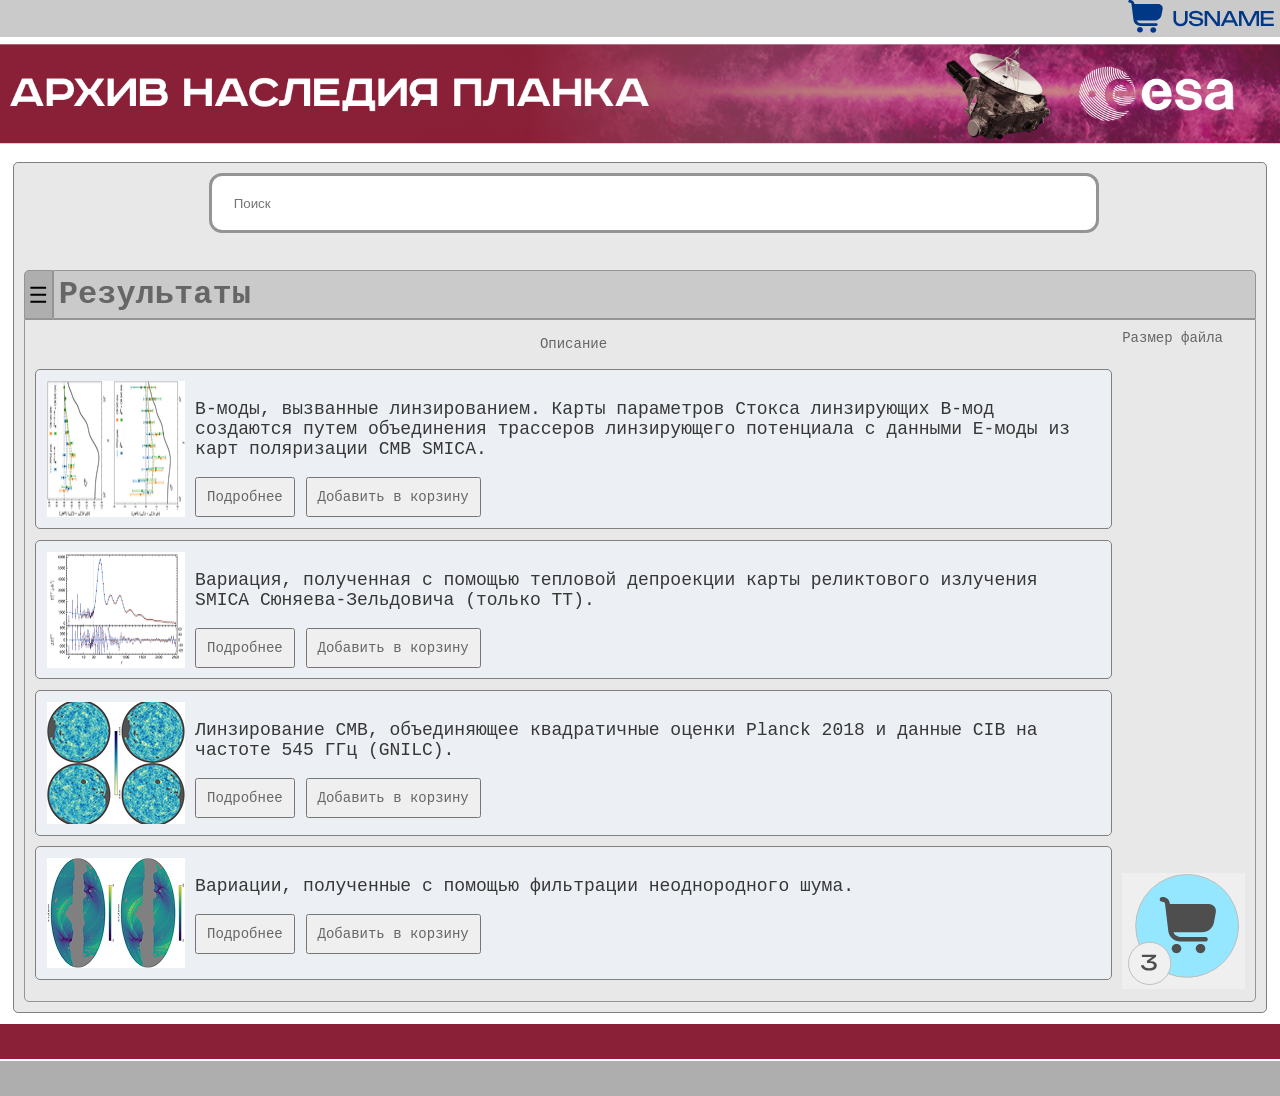
<file: 1.html>
<!DOCTYPE html>
<html>
    <head>
        <meta charset="UTF-8"> 
        <link rel="stylesheet" href="./styls.css">
    </head>

    <body>
        <div>
            <div>
                <div class="header">
                    <a href="#"><img class="korzina" src="./img/korzina.svg" alt="korzina"></a>
                    <a href="#"><img class="usename" src="./img/usname.svg" alt="usname"></a>   
                </div>
                <img class="aboba" src="./img/arhive.png" alt="arhive">
            </div>
            <div class="mid">
                <form>
                    <div class="search">
                      <input type="text" class="searchh" placeholder="Поиск">
                    </div>    
                </form> 
                <div class="big_frame">
                    <img class="tripls" src="./img/tripls.svg" alt="tripls">
                    <h1 class="title" >Результаты</h1>
                    <div class="content">
                        <div class="opisanie">
                            <p class="apisanie">Описание</p>
                            <div class="card">
                                <img src="./img/onecard.png" alt="onecard" class="run">
                                <div class="text">
                                    <p>B-моды, вызванные линзированием. Карты параметров Стокса линзирующих B-мод создаются путем объединения трассеров линзирующего потенциала с данными E-моды из карт поляризации CMB SMICA.</p>
                                    <div class="container mt-5">
                                        <div>
                                            <div class="col-4">
                                                <button type="submit" class="textrun">Подробнее</button>
                                          
                                                <button type="submit" class="textrun">Добавить в корзину</button>
                                            </div> 
                                        </div>
                                    </div>
                                </div>
                            </div>
                            <div class="card">
                                <img src="./img/twocard.png" alt="twocard" class="run">
                                <div class="text">
                                    <p>Вариация, полученная с помощью тепловой депроекции карты реликтового излучения SMICA Сюняева-Зельдовича (только TT).</p>
                                    
                                    <div class="container mt-5">
                                        <div>
                                            <div class="col-4">
                                                <button type="submit" class="textrun">Подробнее</button>
                                          
                                                <button type="submit" class="textrun">Добавить в корзину</button>
                                            </div> 
                                        </div>
                                    </div>
                                </div>
                            </div>
                            <div class="card">
                                <img src="./img/threecard.png" alt="threecard" class="run">
                                <div class="text">
                                    <p>Линзирование CMB, объединяющее квадратичные оценки Planck 2018 и данные CIB на частоте 545 ГГц (GNILC).</p>
                                    <div class="container mt-5">
                                        <div>
                                            <div class="col-4">
                                                <button type="submit" class="textrun">Подробнее</button>
                                          
                                                <button type="submit" class="textrun">Добавить в корзину</button>
                                            </div> 
                                        </div>
                                    </div>
                                </div>
                            </div>
                            <div class="card">
                                <img src="./img/fourcard.png" alt="fourcard" class="run">
                                <div class="text">
                                    <p>Вариации, полученные с помощью фильтрации неоднородного шума.</p>
                                    <div class="container mt-5">
                                        <div>
                                            <div class="col-4">
                                                <button type="submit" class="textrun">Подробнее</button>
                                          
                                                <button type="submit" class="textrun">Добавить в корзину</button>
                                            </div> 
                                        </div>
                                    </div>
                                </div>
                            </div>
                        </div>
                        <div class="size">
                            <p class="sizee">Размер файла</p>
                            <div>
                                <button class="vedro"><img src="./img/plashka.svg" alt="plashka"></button>
                            </div>
                        </div>
                    </div>
                </div>
            </div>
                    
        </div>
        <div class="foot">
            <div class="red"><p></p></div>
            <div class="gray"><p></p></div>
        </div> 
    </body>


    

</html>
</file>
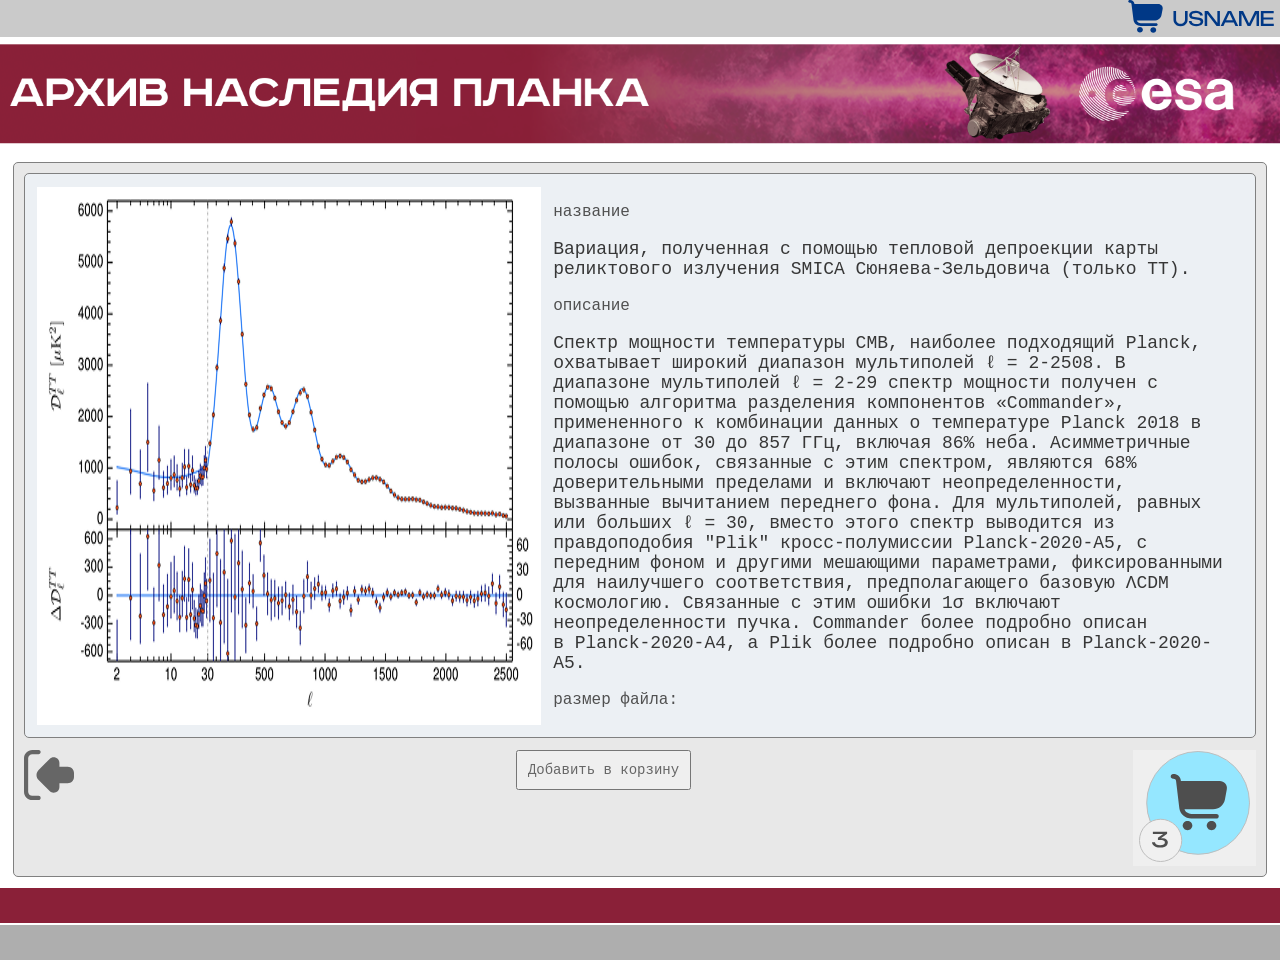
<file: 2.html>
<!DOCTYPE html>
<html>
    <head>
        <meta charset="UTF-8"> 
        <meta name="viewpotr" content="width=device-vidth, initile-scale=1.0">
        <link rel="stylesheet" href="./styls.css">
    </head>

    <body>
        <div>
            <div>
                <div class="header">
                    <a href="#"><img class="korzina" src="./img/korzina.svg" alt="korzina"></a>
                    <a href="#"><img class="usename" src="./img/usname.svg" alt="usname"></a>   
                </div>
                <img class="aboba" src="./img/arhive.png" alt="arhive">
            </div>
            <div class="mid">
                <div class="card">
                    <img src="./img/twocardtwo.png" alt="twocardtwo" class="run">
                    <div class="text">
                        <p class="tx">название</p>
                        <p>Вариация, полученная с помощью тепловой депроекции карты реликтового излучения SMICA Сюняева-Зельдовича (только TT).</p>
                        <p class="tx">описание</p>
                        <p>   Спектр мощности температуры CMB, наиболее подходящий Planck, охватывает широкий диапазон мультиполей ℓ = 2-2508. В диапазоне мультиполей ℓ = 2-29 спектр мощности получен с помощью алгоритма разделения компонентов «Commander», примененного к комбинации данных о температуре Planck 2018 в диапазоне 
                            от 30 до 857 ГГц, включая 86% неба. Асимметричные полосы ошибок, связанные с этим спектром, являются 68% доверительными пределами и включают неопределенности, вызванные вычитанием переднего фона.
                                Для мультиполей, равных или больших ℓ = 30, вместо этого спектр выводится из правдоподобия "Plik" кросс-полумиссии Planck-2020-A5, с передним фоном и другими мешающими параметрами, фиксированными для наилучшего соответствия, предполагающего базовую ΛCDM космологию. Связанные с этим ошибки 1σ включают неопределенности пучка. Commander более подробно описан в Planck-2020-A4, а Plik более подробно описан в Planck-2020-A5.</p>
                        <p class="tx">размер файла:</p>
                    </div>
                </div>
                <div class="bottompl">
                    <div>
                        <a href="#"> <img src="./img/exit.svg" alt="exit"></a>
                    </div>
                    <div class="container mt-5">
                        <div>
                            <div class="col-4">
                                <button type="submit" class="textrun">Добавить в корзину</button>
                            </div> 
                        </div>
                    </div>
                    <button class="vedro"><img src="./img/plashka.svg" alt="plashka"></button>
                </div>
            </div>
                    
        </div>
        <div class="foot">
            <div class="red"><p></p></div>
            <div class="gray"><p></p></div>
        </div> 
    </body>


    

</html>
</file>
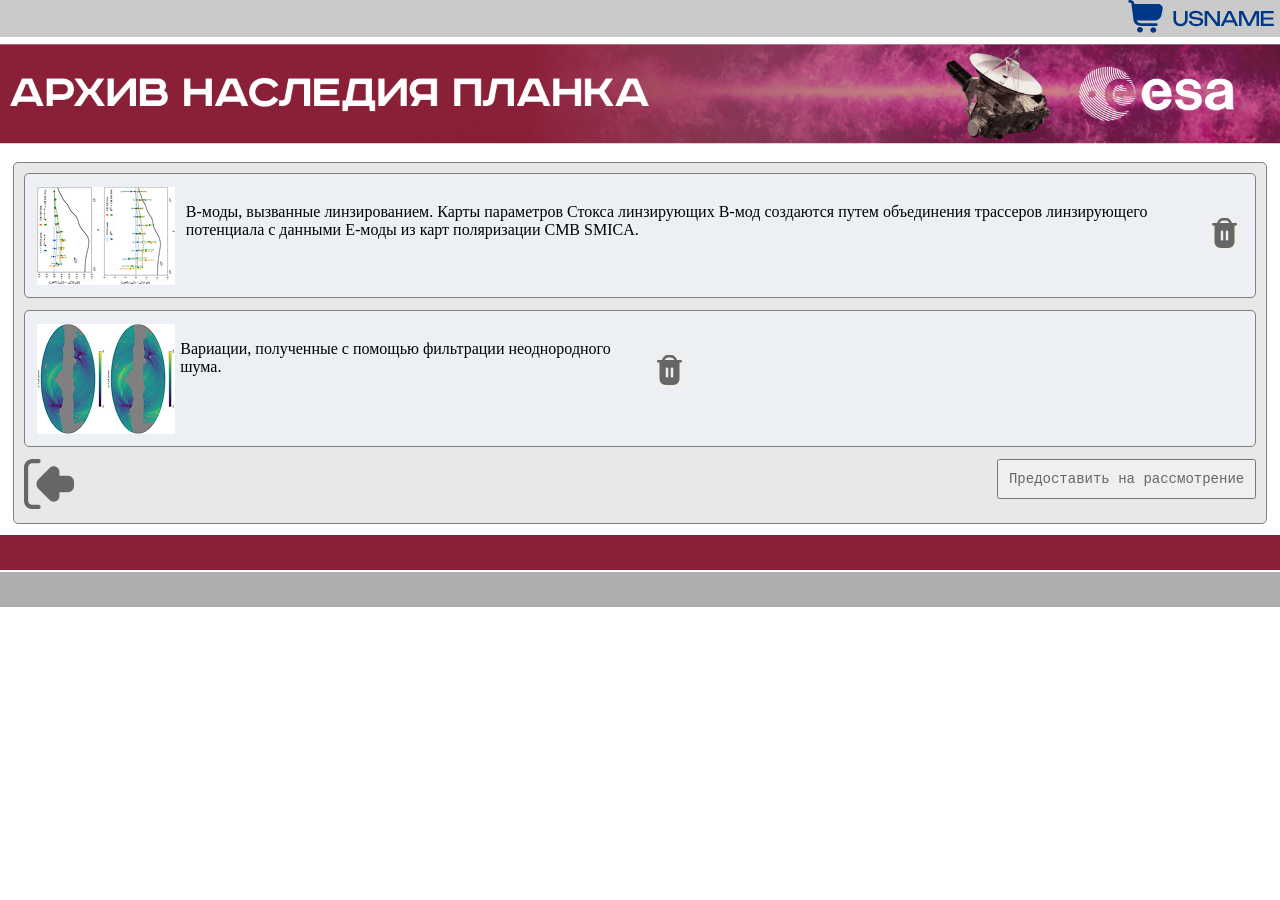
<file: 3.html>
<!DOCTYPE html>
<html>
    <head>
        <meta charset="UTF-8"> 
        <meta name="viewpotr" content="width=device-vidth, initile-scale=1.0">
        <link rel="stylesheet" href="./styls.css">
    </head>

    <body>
        <div>
            <div>
                <div class="header">
                    <a href="#"><img class="korzina" src="./img/korzina.svg" alt="korzina"></a>
                    <a href="#"><img class="usename" src="./img/usname.svg" alt="usname"></a>   
                </div>
                <img class="aboba" src="./img/arhive.png" alt="arhive">
            </div>
            <div class="mid">
                <div class="card">
                    <img src="./img/onecard.png" alt="onecard" class="imj">
                    <div class="textt">
                        <p class="newtx">B-моды, вызванные линзированием. Карты параметров Стокса линзирующих B-мод создаются путем объединения трассеров линзирующего потенциала с данными E-моды из карт поляризации CMB SMICA.</p>
                        <div class="bt">
                            <button class="vedro"><img src="./img/vedro.svg" alt="vedro"></button>
                        </div>
                    </div>
                </div>
                <div class="card">
                    <img src="./img/fourcard.png" alt="fourcard">
                    <div class="textt">
                        <p class="newtx">Вариации, полученные с помощью фильтрации неоднородного шума.</p>
                        <div class="bt">
                            <button class="vedro"><img src="./img/vedro.svg" alt="vedro"></button>
                        </div>
                    </div>
                </div>
                <div class="bottompl">
                    <div>
                        <a href="#"> <img src="./img/exit.svg" alt="exit"></a>
                    </div>
                    <div class="container mt-5">
                        <div>
                            <div class="col-4">
                                <button type="submit" class="textrun" >Предоставить на рассмотрение</button>
                            </div> 
                        </div>
                    </div>
                </div>
            </div>
                    
        </div>
        <div class="foot">
            <div class="red"><p></p></div>
            <div class="gray"><p></p></div>
        </div> 
    </body>


    

</html>
</file>
<file: styls.css>
.header {
    width: 100%;
    height: 8%;
    background-color: rgb(202, 202, 202);
    margin: 0;
    display: flex;
    justify-content: end;
}
.usename {
    margin: 0 5px;
    width: 90%;
    height: 100%;
}
body {
    margin: 0;
    position: relative;
}
.korzina {
    margin: 0 5px;
}
.aboba {
    width: 100%;
}
.search {
  width: 70%;
  height: 10%;
  margin: 0 15% 37px 15%;
  padding: 0 0 0 22px;
  border-radius: 13px;
  border: solid 3px #949494;
  background-color: white;
}
.searchh {
    border: none;
    outline: none;
    width: 100%;
    height: 54px;
    margin: 0;
    padding: 0 0 0 0px;
    border-radius: 13px;
    
}
.red {
    clear:none;
    width: 100%;
    height: 35px;
    background: #8A2038;
    margin-bottom: -1.1%;
}

.gray {
    width: 100%;
    height: 35px;
    background-color: #AEAEAE;
}
.foot {
    position: absolute;
    left: 0px;
    right: 0px;
    bottom: 0px;
    height: 5px;
}
.title {
    background-color: rgb(202, 202, 202);
    color:rgb(102, 102, 102);
    border: 1px solid #949494;
    margin: 0;
    padding: 5px;
    font-family: 'RoadRadio', Courier, monospace;
    border-radius: 0 5px 0 0;
    flex-grow: 1;
    min-width: 600px;
    
}
.tripls {
    background-color: #AEAEAE;
    border: 1px solid #949494;
    padding: 5px;
    border-radius: 5px 0 0 0 ;
}
.opisanie {
    display: flex;
    flex-direction: column;
    margin-right: 10px;
}
.apisanie {
    display: flex;
    justify-content: center;
    line-height: 0;
    font-family: 'Bounded', Courier, monospace;
    font-size: 14px;
    color:rgb(102, 102, 102);
    margin-bottom: 25px;
}
.big_frame { 
    display: flex;
    flex-wrap: wrap;
}
.mid {
    background-color: rgb(232, 232, 232);
    border: 1px solid gray;
    border-radius: 5px;
    margin: 1%;
    padding: 10px;
}
.content {
    display: flex;
    flex-direction: row;
    border: 1px solid #949494;
    padding: 10px 10px 10px 10px;
    border-radius: 0 0 5px 5px;
}
.card {
    display: flex;
    flex-direction: row;
    margin-bottom: 1%;
    background-color: rgb(236, 240, 244);
    border: 1px solid gray;
    border-radius: 5px;
    padding: 1%;
}
.text {
    line-height: auto;
    margin: 0 1% 0 1%;
    font-family: 'Bounded', Courier, monospace;
    font-size: 18px;
    color:rgb(55, 55, 55);
}
.podrobnee {
    font-family: 'Bounded', Courier, monospace;
    font-size: 14px;
    color:rgb(102, 102, 102);
}
.size {
    font-family: 'Bounded', Courier, monospace;
    font-size: 20px;
    color:rgb(102, 102, 102);
    display: flex;
    flex-direction: column;
    justify-content: space-between;
}
.sizee {
    font-family: 'Bounded', Courier, monospace;
    font-size: 14px;
    color:rgb(102, 102, 102);
    margin-top: -0px;
}
.run {
    max-height: max-content;
}
.textrun {
    font-family: 'Bounded', Courier, monospace;
    font-size: 14px;
    color:rgb(102, 102, 102);
    padding: 10px;
}
.bottompl {
    display: flex;
    flex-direction: row;
    justify-content: space-between;

}
.tx {
    font-family: 'RoadRadio', Courier, monospace;
    font-size: 16px;
    color: rgb(80, 80, 80);
}
.textt {
    display: flex;
    flex-direction: row;

}
.newtx {
    margin-left: 1%;
}
.vedro {
    border: none;
    background-color: none;
    
}
.bt {
    margin-top: 30px;
}
</file>
